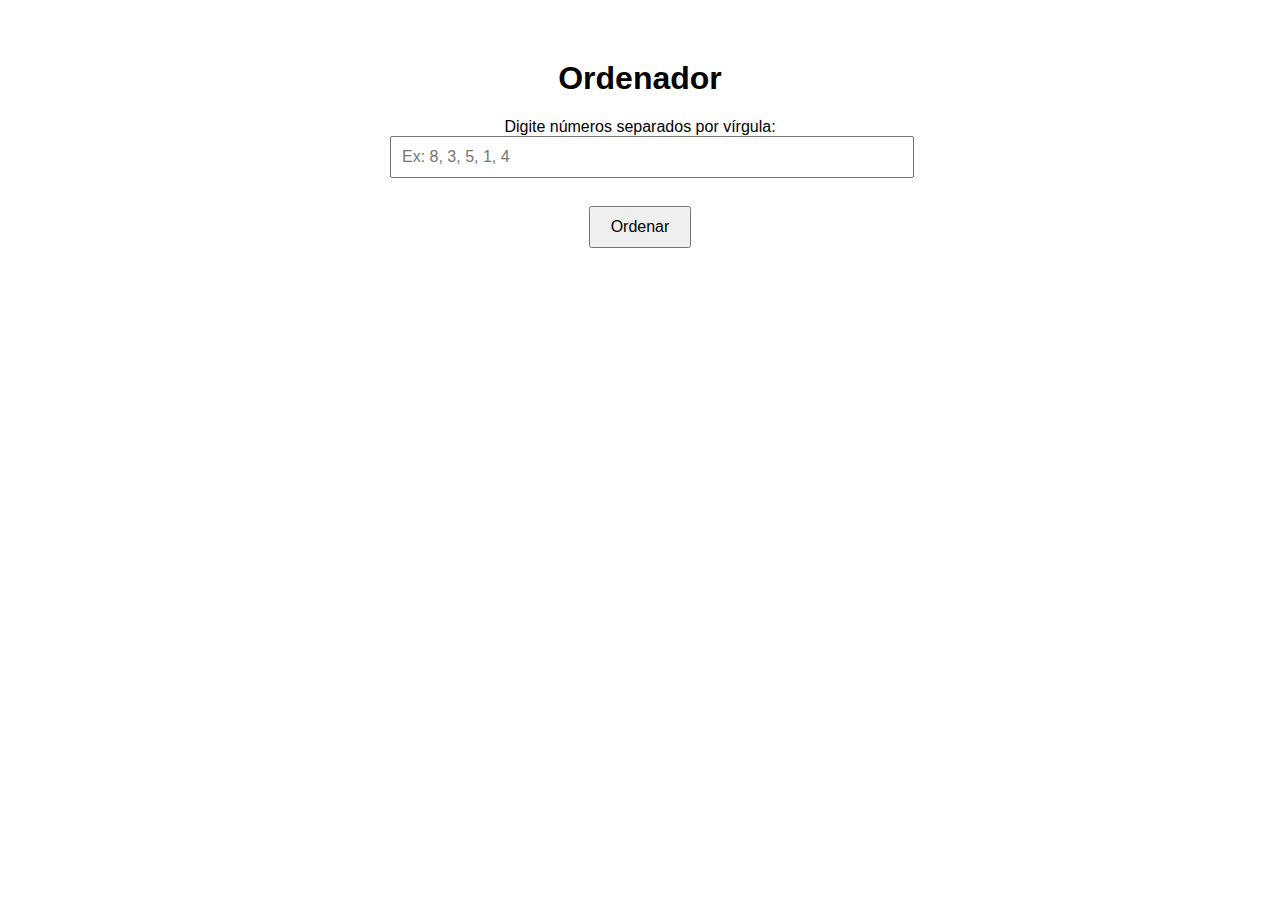
<file: com-comentario/index.html>
<!DOCTYPE html>
<html lang="pt-BR">
<head>
  <meta charset="UTF-8" />
  <title>Ordenador</title>

  <!-- Importa os estilos do projeto -->
  <link rel="stylesheet" href="style.css" />
</head>
<body>

  <!-- Título principal da página -->
  <h1>Ordenador</h1>

  <!-- Campo para o usuário digitar os números -->
  <label for="entradaNumeros">Digite números separados por vírgula:</label><br>
  <input type="text" id="entradaNumeros" placeholder="Ex: 8, 3, 5, 1, 4" /><br><br>

  <!-- Botão que aciona a ordenação -->
  <button id="sort">Ordenar</button>

  <!-- Área onde o resultado será exibido -->
  <div id="resultado"></div>

  <!-- Importa a lógica JavaScript do projeto -->
  <script src="script.js"></script>
</body>
</html>
</file>
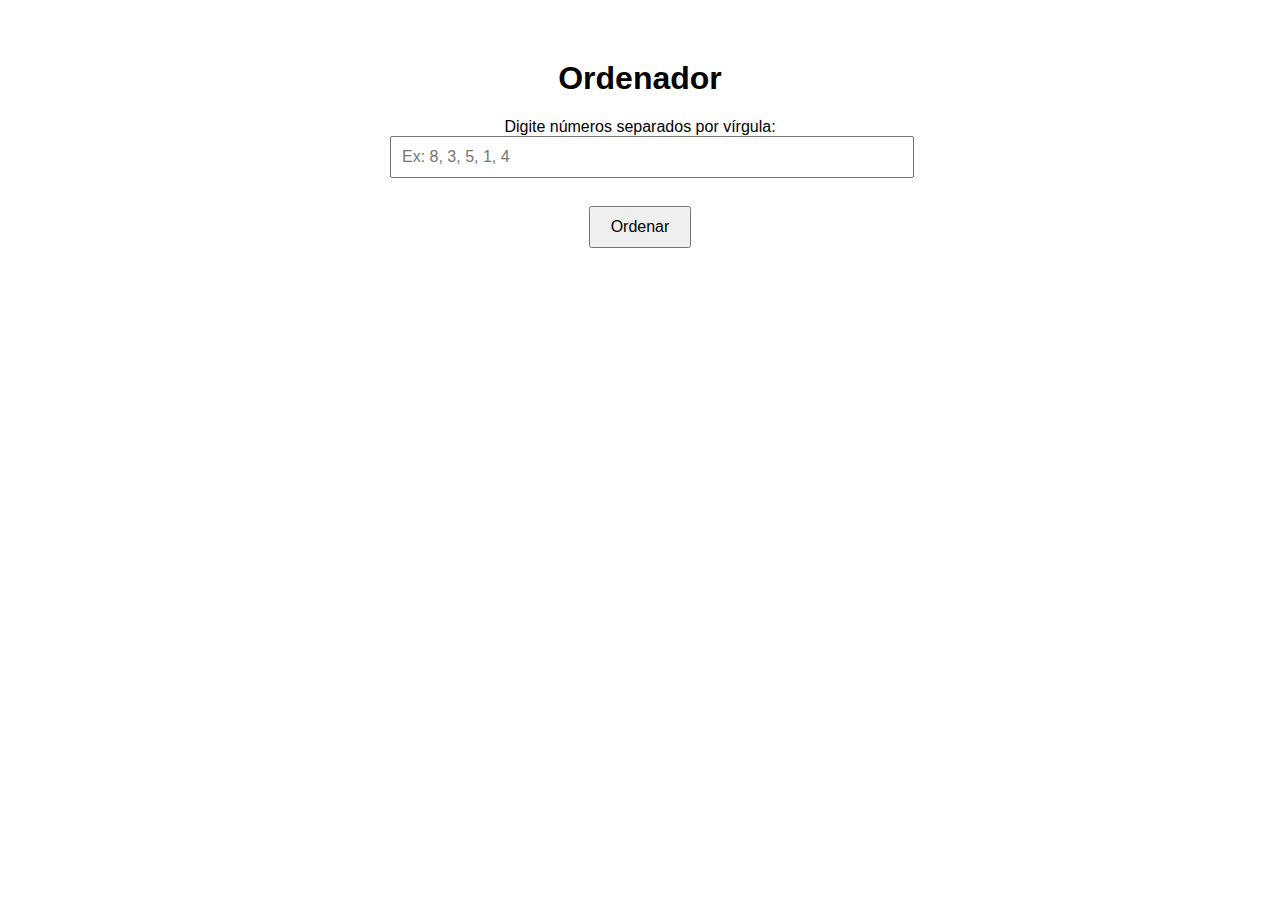
<file: com-documentaçao/index.html>
<!DOCTYPE html>
<html lang="pt-BR">
<head>
  <meta charset="UTF-8" />
  <title>Ordenador</title>

  <link rel="stylesheet" href="style.css" />
</head>
<body>

  <h1>Ordenador</h1>

  <label for="entradaNumeros">Digite números separados por vírgula:</label><br>
  <input type="text" id="entradaNumeros" placeholder="Ex: 8, 3, 5, 1, 4" /><br><br>

  <button id="sort">Ordenar</button>

  <div id="resultado"></div>

  <script src="script.js"></script>
</body>
</html>
</file>
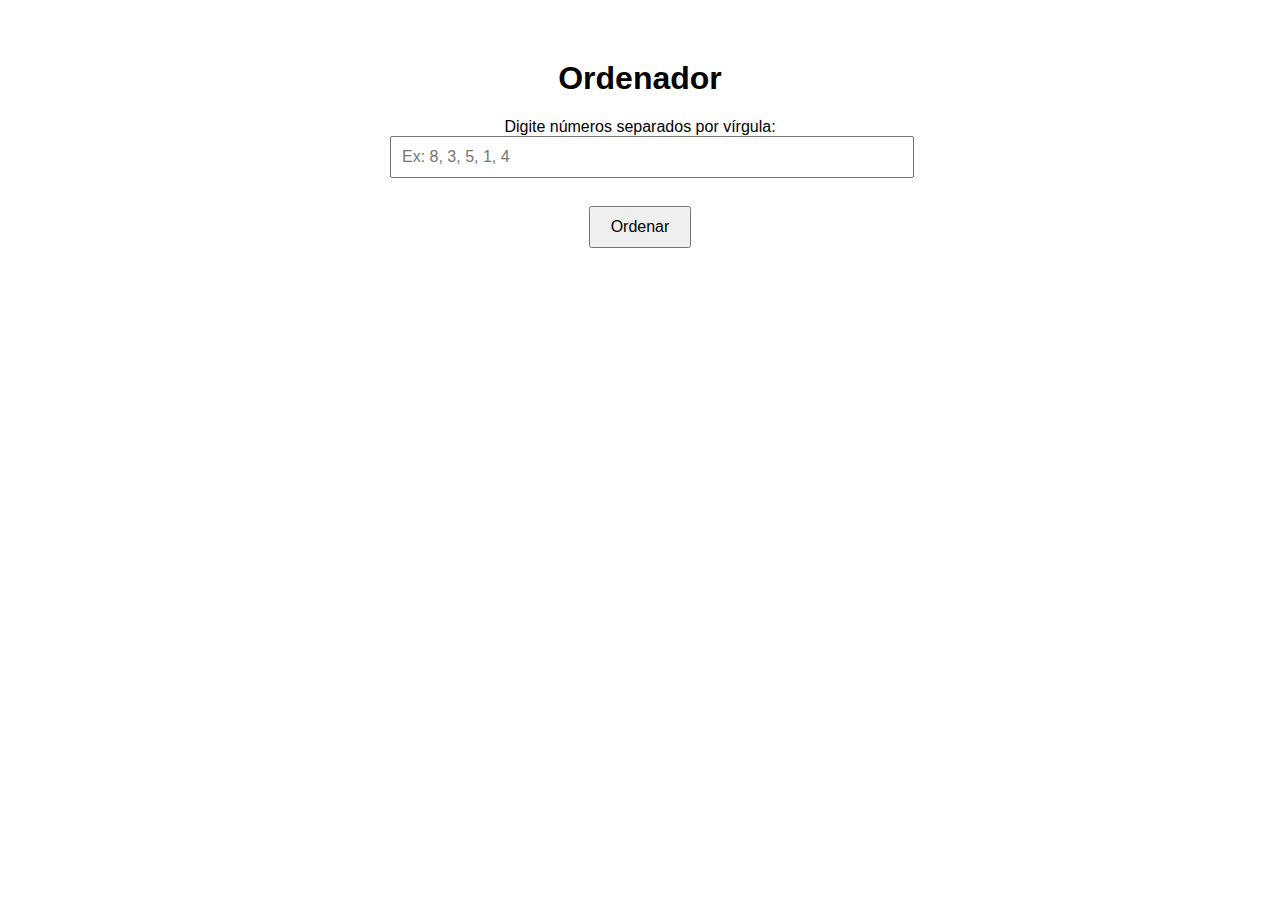
<file: Correto/index.html>
<!DOCTYPE html>
<html lang="pt-BR">
<head>
  <meta charset="UTF-8" />
  <title>Ordenador</title>
  <link rel="stylesheet" href="style.css" />
</head>
<body>
  <h1>Ordenador</h1>

  <label for="entradaNumeros">Digite números separados por vírgula:</label><br>
  <input type="text" id="entradaNumeros" placeholder="Ex: 8, 3, 5, 1, 4" /><br><br>

  <button id="ordenar">Ordenar</button>

  <div id="resultado"></div>

  <script src="script.js"></script>
</body>
</html>
</file>
<file: com-comentario/style.css>
/* Estilo básico do corpo da página */
body {
  font-family: Arial, sans-serif;
  max-width: 500px;
  margin: 60px auto;
  text-align: center;
}

/* Campo de entrada numérica */
input {
  width: 100%;
  padding: 10px;
  font-size: 16px;
}

/* Estilo do botão de ordenação */
button {
  margin-top: 10px;
  padding: 10px 20px;
  font-size: 16px;
  cursor: pointer;
}

/* Área onde os resultados são exibidos */
#resultado {
  margin-top: 20px;
  font-size: 18px;
  font-weight: bold;

  display: flex;
  flex-wrap: wrap;
  gap: 10px;
  justify-content: center;
}

/* Estilo dos quadrados de número ordenado */
.numero-box {
  background-color: #f0f0f0;
  padding: 12px 18px;
  border-radius: 8px;
  border: 1px solid #ccc;
  box-shadow: 1px 1px 3px rgba(0, 0, 0, 0.1);
  font-size: 16px;
  font-weight: normal;
}
</file>
<file: com-documentaçao/style.css>
body {
  font-family: Arial, sans-serif;
  max-width: 500px;
  margin: 60px auto;
  text-align: center;
}

input {
  width: 100%;
  padding: 10px;
  font-size: 16px;
}

button {
  margin-top: 10px;
  padding: 10px 20px;
  font-size: 16px;
  cursor: pointer;
}

#resultado {
  margin-top: 20px;
  font-size: 18px;
  font-weight: bold;

  display: flex;
  flex-wrap: wrap;
  gap: 10px;
  justify-content: center;
}

.numero-box {
  background-color: #f0f0f0;
  padding: 12px 18px;
  border-radius: 8px;
  border: 1px solid #ccc;
  box-shadow: 1px 1px 3px rgba(0, 0, 0, 0.1);
  font-size: 16px;
  font-weight: normal;
}
</file>
<file: Correto/style.css>
body {
  font-family: Arial, sans-serif;
  max-width: 500px;
  margin: 60px auto;
  text-align: center;
}

input {
  width: 100%;
  padding: 10px;
  font-size: 16px;
}

button {
  margin-top: 10px;
  padding: 10px 20px;
  font-size: 16px;
  cursor: pointer;
}

#resultado {
  margin-top: 20px;
  font-size: 18px;
  font-weight: bold;
  display: flex;
  flex-wrap: wrap;
  gap: 10px;
  justify-content: center;
}

.numero-box {
  background-color: #f0f0f0;
  padding: 12px 18px;
  border-radius: 8px;
  border: 1px solid #ccc;
  box-shadow: 1px 1px 3px rgba(0, 0, 0, 0.1);
  font-size: 16px;
  font-weight: normal;
}
</file>
